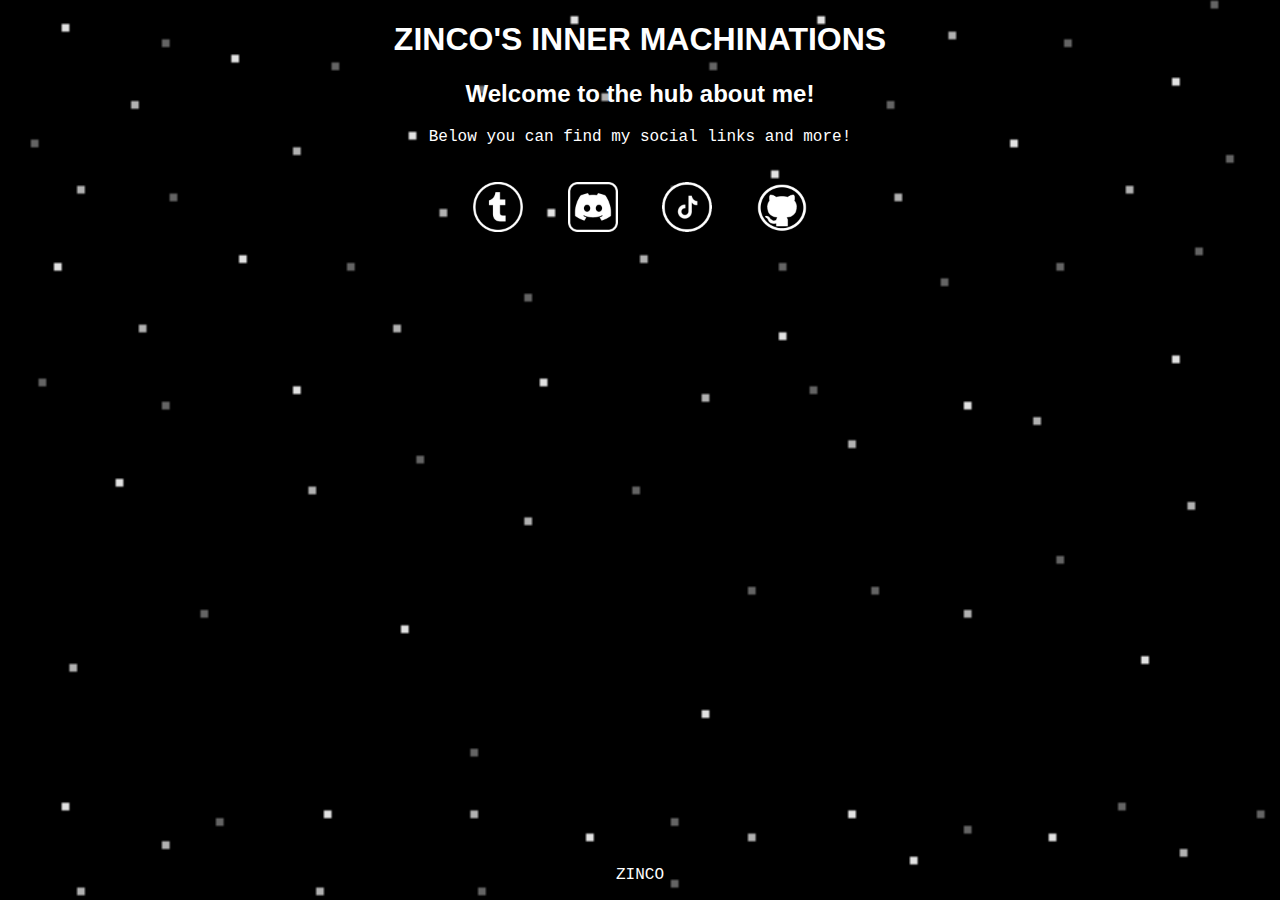
<file: index.html>
<!DOCTYPE html>
<html lang="en">
<head>
    <link rel="stylesheet" href="../style.css">
    <meta charset="UTF-8">
    <meta name="viewport" content="width=device-width, initial-scale=1.0">
    <title>ZINCO</title>
</head>
<body>

    <!--Title Text-->
        <h1>ZINCO'S INNER MACHINATIONS</h1>
   
    <!--Subtitle-->
        <h2>Welcome to the hub about me!</h2>

    <!--Paragraph-->
        <p>Below you can find my social links and more!</p>
        
        <header>
        <header>
    <!--Social Links-->
            <ul>            
                <li>
                    <a href="https://zincodrone.tumblr.com/">
                        <img id="tumblr" src="../images/tumblr.png">
                    </a>
                </li>
                <li>
                    <img id="discord" src="../images/discord.png">
                </li>
                <li>
                    <a href ="https://www.tiktok.com/@zincodron3">
                        <img id="tiktok" src="../images/tiktok.png">
                    </a>
                </li>
                <li><a href = https://www.github.com/zincodrone>
                        <img id="github" src="../images/github.png">
                    </a>
                </li>
            </ul>
    <!--Footer-->
    <footer>
        <p style=" position: absolute; bottom: 0; left: 0; width: 100%; text-align: center;">ZINCO</p>	
    </footer>

</body>
</html>
</file>
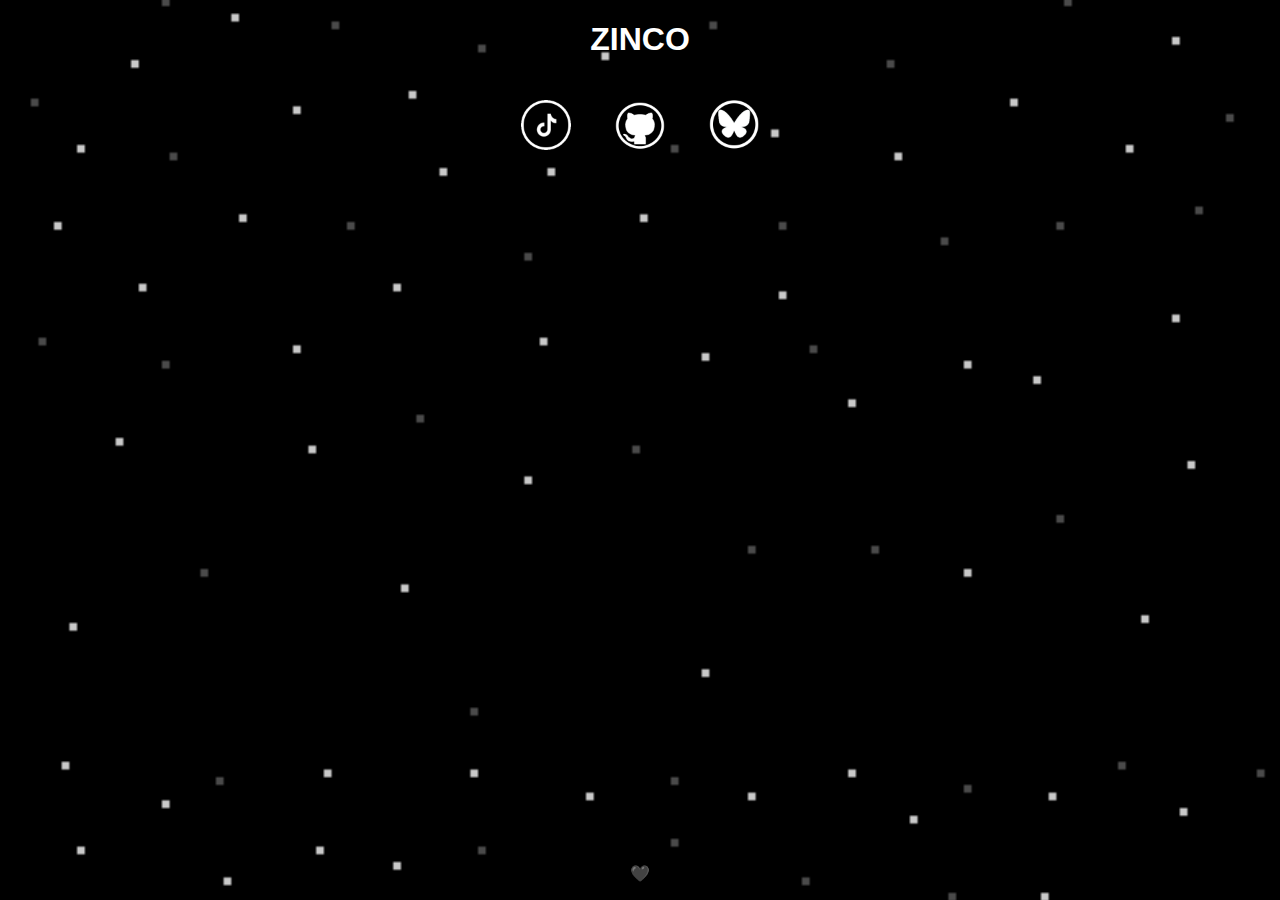
<file: main/index.html>
<!DOCTYPE html>
<html lang="en">
<head>
    <link rel="stylesheet" href="style.css">
    <meta charset="UTF-8">
    <meta name="viewport" content="width=device-width, initial-scale=1.0">
    <title>ZINCO</title>
    <link rel="icon" href="../images/favicon.ico">
</head>
<body>

    <!--Title Text-->
        <h1>ZINCO</h1>
        
        <header>
        <header>
    <!--Social Links-->
            <ul>            
                <li>
                    <a href ="https://www.tiktok.com/@zincodron3">
                        <img id="tiktok" src="../images/tiktok.png">
                    </a>
                </li>
                <li>
                    
                    <a href = https://www.github.com/zincodrone>
                        <img id="github" src="../images/github.png">
                    </a>
                </li>
                <li>
                    <a href ="https://bsky.app/profile/zincodrone.bsky.social">
                        <img id="bluesky" src="../images/bluesky.png">
                    </a>
                </li>
            </ul>
    <!--Footer-->
    <footer>
        <p style=" position: absolute; bottom: 0; left: 0; width: 100%; text-align: center;">🖤</p>	
    </footer>

</body>
</html>
</file>
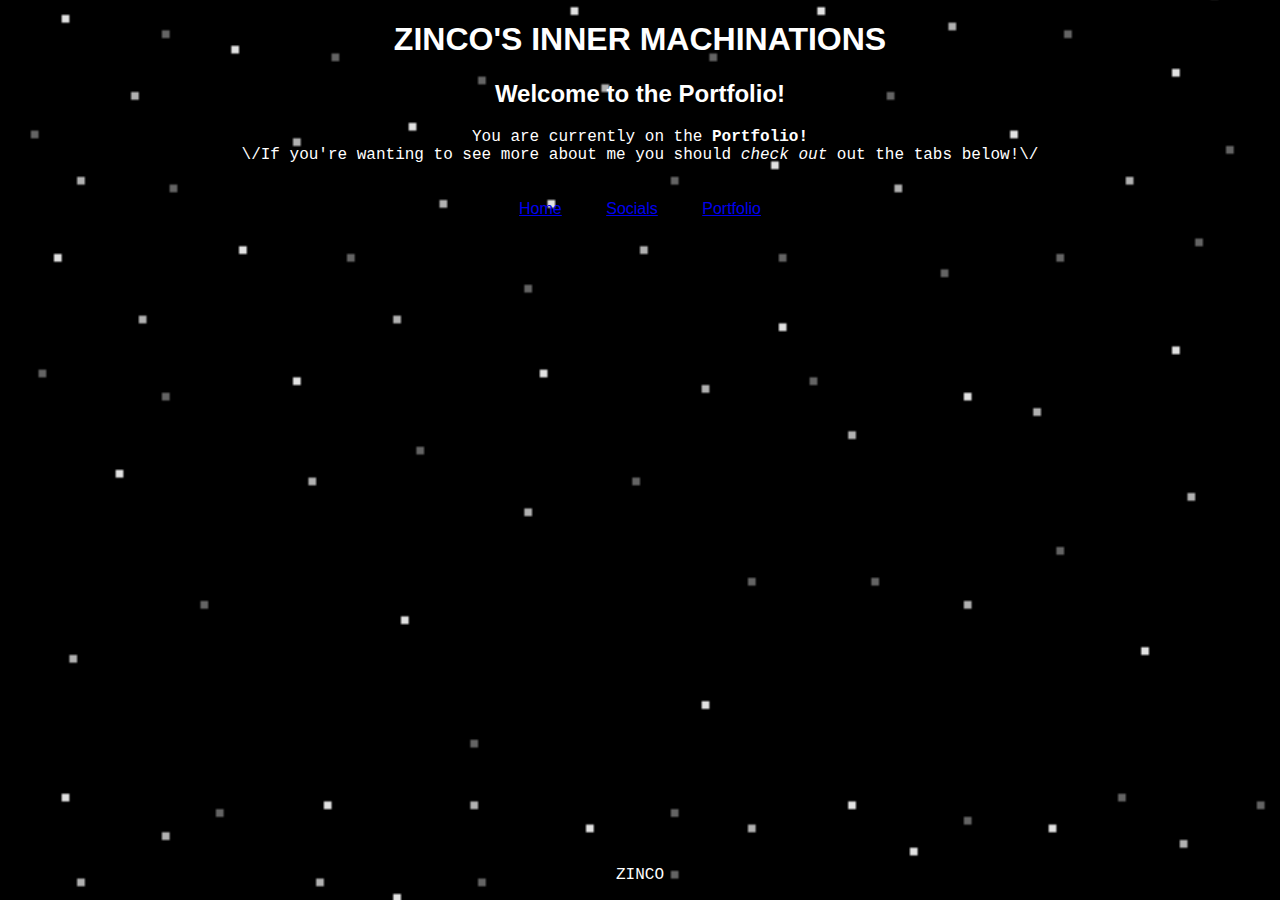
<file: inactive_pages_for_future_use/portfolio.html>
<!DOCTYPE html>
<html lang="en">
<head>
    <link rel="stylesheet" href="../style.css">
    <meta charset="UTF-8">
    <meta name="viewport" content="width=device-width, initial-scale=1.0">
    <title>ZINCO</title>
</head>
<body>

    <!--Title Text-->
        <h1>ZINCO'S INNER MACHINATIONS</h1>
   
    <!--Subtitle-->
        <h2>Welcome to the Portfolio!</h2>

    <!--Paragraph-->
        <p>You are currently on the <strong>Portfolio!</strong><br>\/If you're wanting to see more about me you should <em>check out</em> out the tabs below!\/</p>

        <header>
            <nav>
                <ul>
                    <li><a href="../index.html">Home</a></li>
                    <li><a href="socials.html">Socials</a></li>
                    <li><a href="portfolio.html">Portfolio</a></li>
                </ul>
            </nav>
        <header>
     <!--Footer-->
   
    <footer>
        <p style=" position: absolute; bottom: 0; left: 0; width: 100%; text-align: center;">ZINCO</p>	
    </footer>

</body>
</html>
</file>
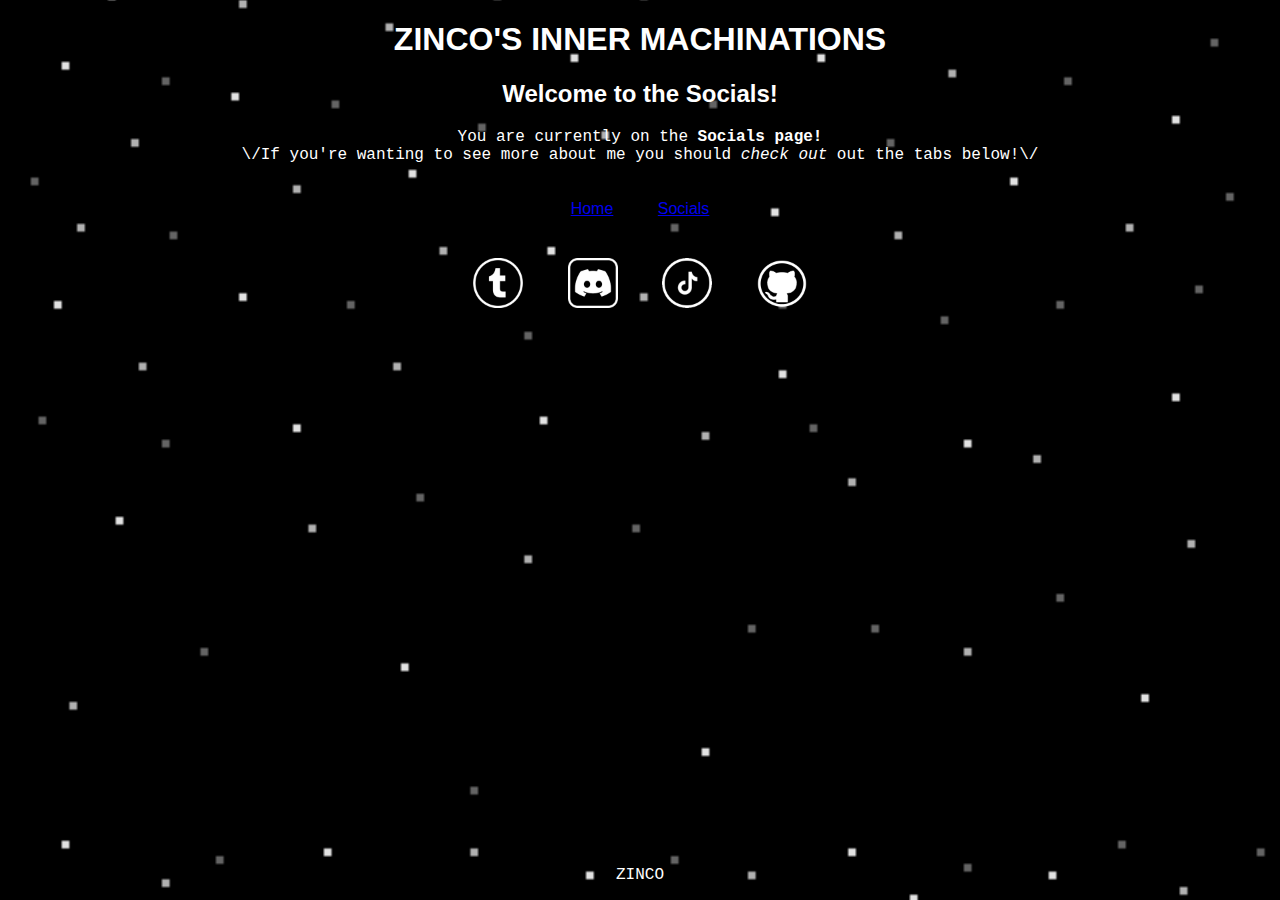
<file: inactive_pages_for_future_use/socials.html>
<!DOCTYPE html>
<html lang="en">
<head>
    <link rel="stylesheet" href="../style.css">
    <meta charset="UTF-8">
    <meta name="viewport" content="width=device-width, initial-scale=1.0">
    <title>ZINCO</title>
</head>
<body>

    <!--Title Text-->
        <h1>ZINCO'S INNER MACHINATIONS</h1>
   
    <!--Subtitle-->
        <h2>Welcome to the Socials!</h2>

    <!--Paragraph-->
        <p>You are currently on the <strong>Socials page!</strong><br>\/If you're wanting to see more about me you should <em>check out</em> out the tabs below!\/</p>

        <header>
            <nav>
                <ul>
                    <li><a href="../index.html">Home</a></li>
                    <li><a href="socials.html">Socials</a></li>
                </ul>
            </nav>
        <header>
    <!--Social Links-->
            <ul>            
                <li>
                    <a href="https://zincodrone.tumblr.com/">
                        <img id="tumblr" src="../images/tumblr.png">
                    </a>
                </li>
                <li>
                    <img id="discord" src="../images/discord.png">
                </li>
                <li>
                    <a href ="https://www.tiktok.com/@zincodron3">
                        <img id="tiktok" src="../images/tiktok.png">
                    </a>
                </li>
                <li><a href = https://www.github.com/zincodrone>
                        <img id="github" src="../images/github.png">
                    </a>
                </li>
            </ul>
    <!--Footer-->
    <footer>
        <p style=" position: absolute; bottom: 0; left: 0; width: 100%; text-align: center;">ZINCO</p>	
    </footer>

</body>
</html>
</file>
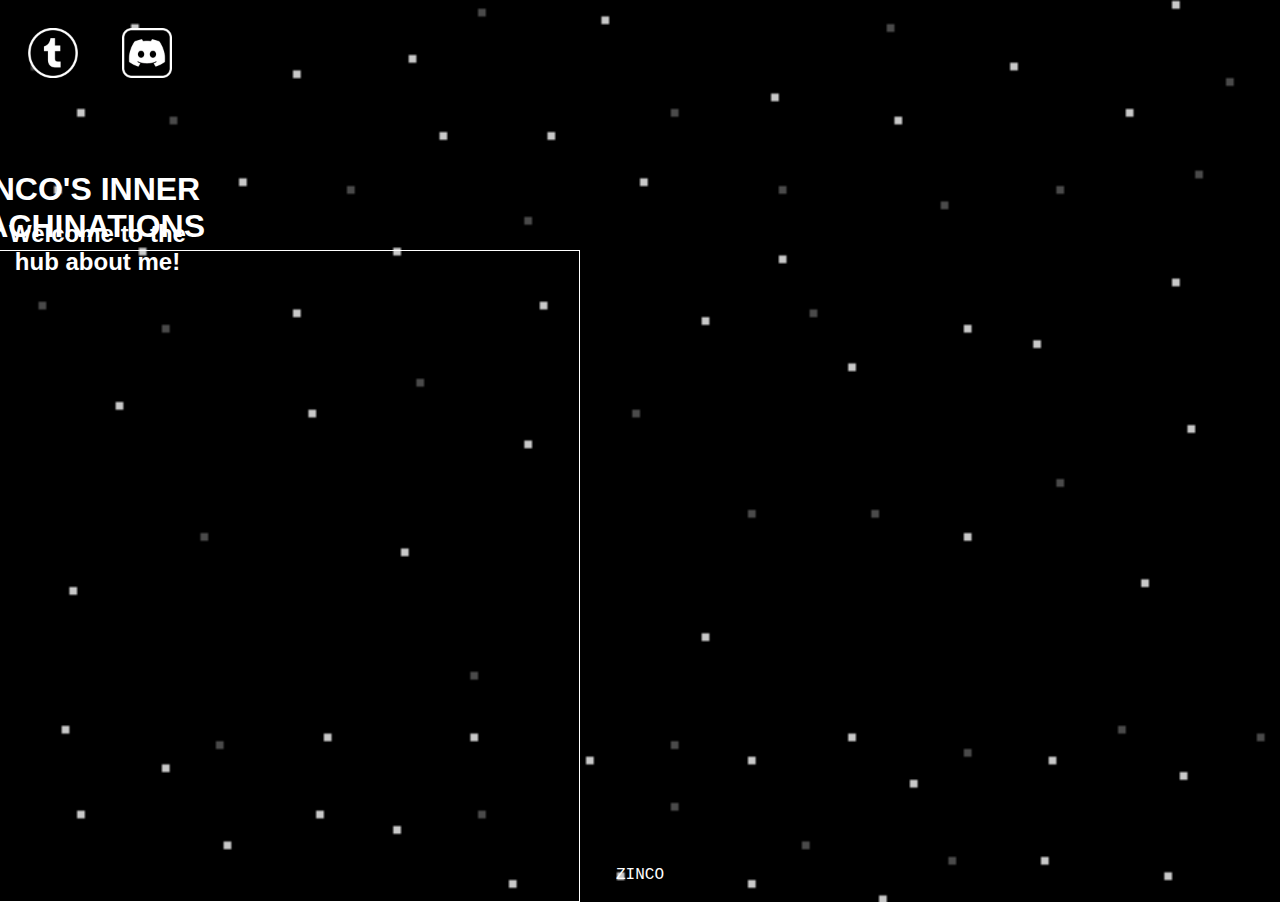
<file: testing/website.html>
<!DOCTYPE html>
<html lang="en">
<head>
    <link rel="stylesheet" href="../main/style.css">
    <link rel="stylesheet" href="border.css">
    <link rel="stylesheet" href="text.css">
    <meta charset="UTF-8">
    <meta name="viewport" content="width=device-width, initial-scale=1.0">
    <title>ZINCO</title>
</head>
<body>

    <!--Title Text-->
        <h1 class="title">ZINCO'S INNER MACHINATIONS</h1>
   
    <!--Subtitle-->
        <h2 class ="subtitle">Welcome to the hub about me!</h2>

        <div class="window"></div>
        <div class="bar"></div>

    <footer>
        <p style=" position: absolute; bottom: 0; left: 0; width: 100%; text-align: center;">ZINCO</p>	
    </footer>
    <li>
        <a href="https://zincodrone.tumblr.com/">
            <img id="tumblr" src="../images/tumblr.png">
        </a>
    </li>
    <li>
        <img id="discord" src="../images/discord.png">
    </li>

</body>
</html>
</file>
<file: style.css>
body{
            background-image:url('images/star_blink.gif');
            background-position: center;
            background-size: cover;
            color: white;
        }
        header {
            font-family:'Lucida Sans', 'Lucida Sans Regular', 'Lucida Grande', 'Lucida Sans Unicode', Geneva, Verdana, sans-serif;
            text-align: center;
        }
        section {
            color:white;
            text-align: center;
            display: flex;
        }
        h1 {
            font-family:Impact, Haettenschweiler, 'Arial Narrow Bold', sans-serif;
            text-align: center;

        }
        h2 {
            font-family:'Lucida Sans', 'Lucida Sans Regular', 'Lucida Grande', 'Lucida Sans Unicode', Geneva, Verdana, sans-serif;
            color:white;
            text-align: center;
        }
        h3 {
            font-family:'Courier New', Courier, monospace;
            color: white;
            text-align: center;
        }
        ul {
            margin: 0;
            padding: 0;
            list-style-type: none;
        }
        li {
            display: inline-block;
            margin: 20px;
        }
        p {
            font-family:'Courier New', Courier, monospace;
            color: white;
            text-align: center;
        }
        footer {
            color: white;
            text-align: center;
        }
        div {
            background: black;
            display: inline-block;
            width: 100px;
            margin: auto;    
        }
        #tumblr {
            max-width: 50px;
            max-height: 50px;
        }
        #discord {
            max-width: 50px;
            max-height: 50px;
        }
        #tiktok {
            max-width: 50px;
            max-height: 50px;
        }
        #github {
            max-width: 50px;
            max-height: 50px;
        }
        button {
            background-color: transparent;
            border: none;
            cursor: pointer;
        }
        /* unused style*/
        .column {
            flex: 33.33%;
            padding: 5px;
        }
        .row::after {
            content: "";
            clear: both;
            display: table;
        }
        #copyright {
            float: left;
            padding-left: 10px;
            padding-top: 10px;
            text-align: center;
            bottom: 0px;
            width: 100%;
        }
</file>
<file: main/style.css>
body{
            background-image:url('../images/star_blink.gif');
            background-position: center;
            background-size: cover;
            color: white;
        }
        header {
            font-family:'Lucida Sans', 'Lucida Sans Regular', 'Lucida Grande', 'Lucida Sans Unicode', Geneva, Verdana, sans-serif;
            text-align: center;
        }
        section {
            color:white;
            text-align: center;
            display: flex;
        }
        h1 {
            font-family:Impact, Haettenschweiler, 'Arial Narrow Bold', sans-serif;
            text-align: center;

        }
        h2 {
            font-family:'Lucida Sans', 'Lucida Sans Regular', 'Lucida Grande', 'Lucida Sans Unicode', Geneva, Verdana, sans-serif;
            color:white;
            text-align: center;
        }
        h3 {
            font-family:'Courier New', Courier, monospace;
            color: white;
            text-align: center;
        }
        ul {
            margin: 0;
            padding: 0;
            list-style-type: none;
        }
        li {
            display: inline-block;
            margin: 20px;
        }
        p {
            font-family:'Courier New', Courier, monospace;
            color: white;
            text-align: center;
        }
        footer {
            color: white;
            text-align: center;
        }
        div {
            background: black;
            display: inline-block;
            width: 100px;
            margin: auto;    
        }
        #tumblr {
            max-width: 50px;
            max-height: 50px;
        }
        #discord {
            max-width: 50px;
            max-height: 50px;
        }
        #tiktok {
            max-width: 50px;
            max-height: 50px;
        }
        #github {
            max-width: 50px;
            max-height: 50px;
        }
        #bluesky {
            max-width: 50px;
            max-height: 50px;
        }
        button {
            background-color: transparent;
            border: none;
            cursor: pointer;
        }
        /* unused style*/
        .column {
            flex: 33.33%;
            padding: 5px;
        }
        .row::after {
            content: "";
            clear: both;
            display: table;
        }
        #copyright {
            float: left;
            padding-left: 10px;
            padding-top: 10px;
            text-align: center;
            bottom: 0px;
            width: 100%;
        }
</file>
<file: testing/border.css>
.window {
    border: 1px solid;
    width: 900px;
    height: 650px;
    background-color: transparent;
    position: absolute; 
    top: 250px;
    right: 700px;
}
.bar {
    border: 1px solid;
    width: 250px;
    height: 650px;
    background-color: transparent;
    position: absolute;
    top: 250px;
    right: 1600px;
}
</file>
<file: testing/text.css>
.title {
    position: absolute;
    top: 150px;
    right: 1075px;
}
.subtitle {
    position: absolute;
    top: 200px;
    right: 1085px;
}
</file>
